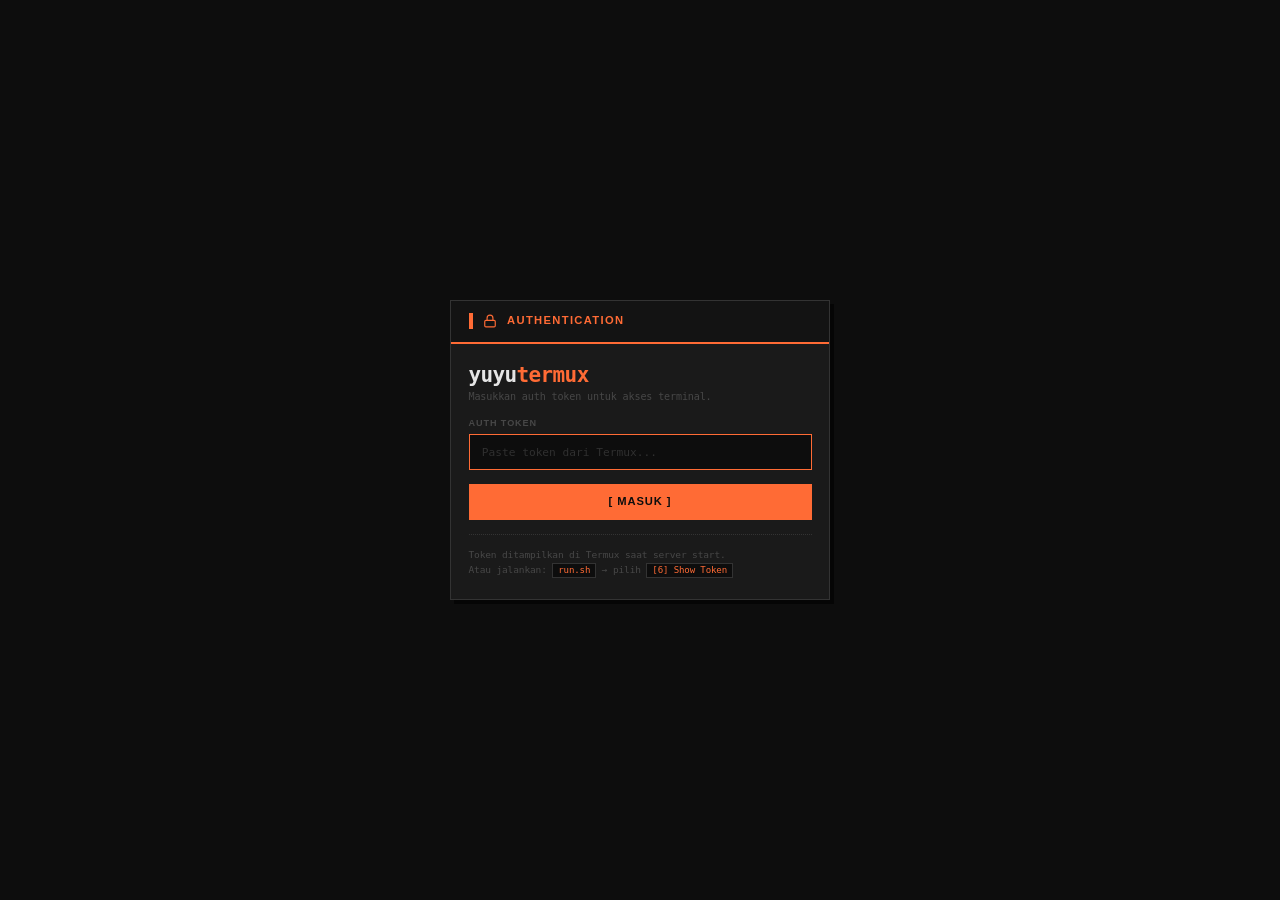
<file: templates/login.html>
<!DOCTYPE html>
<html lang="id">
<head>
    <meta charset="UTF-8">
    <meta name="viewport" content="width=device-width, initial-scale=1.0, maximum-scale=1.0, viewport-fit=cover">
    <meta name="theme-color" content="#0d0d0d">
    <meta http-equiv="Content-Security-Policy" content="default-src 'self'; script-src 'self' 'unsafe-inline'; style-src 'self' 'unsafe-inline' https://fonts.googleapis.com; font-src 'self' https://fonts.gstatic.com; connect-src 'self'; frame-ancestors 'none';">
    <meta name="referrer" content="no-referrer">
    <title>Yuyutermux · Login</title>
    <link rel="preconnect" href="https://fonts.googleapis.com">
    <link rel="preconnect" href="https://fonts.gstatic.com" crossorigin>
    <link href="https://fonts.googleapis.com/css2?family=Space+Grotesk:wght@400;700&family=Space+Mono:wght@400;700&display=swap" rel="stylesheet">
    <link rel="stylesheet" href="/static/css/base.css">
    <style>
        body {
            display: flex;
            align-items: center;
            justify-content: center;
            min-height: 100vh;
            padding: 1.25rem;
            background: var(--bg);
        }

        .login-box {
            width: 100%;
            max-width: 380px;
            background: var(--surface);
            border: 1px solid var(--border);
            box-shadow: var(--shadow-lg);
        }

        .login-header {
            padding: 0.875rem 1.25rem;
            background: var(--dark);
            border-bottom: 2px solid var(--accent);
            display: flex;
            align-items: center;
            gap: 0.75rem;
        }

        .login-header::before {
            content: '';
            width: 4px;
            height: 16px;
            background: var(--accent);
            flex-shrink: 0;
        }

        .login-title {
            font: 700 0.8rem/1 var(--sans);
            color: var(--accent);
            text-transform: uppercase;
            letter-spacing: 0.12em;
            margin: 0;
        }

        .login-body {
            padding: 1.5rem 1.25rem;
            display: flex;
            flex-direction: column;
            gap: 1rem;
        }

        .login-logo {
            font: 700 1.5rem/1 var(--mono);
            color: var(--text);
            letter-spacing: -0.03em;
            margin-bottom: 0.25rem;
        }

        .login-logo span {
            color: var(--accent);
        }

        .login-desc {
            font-size: 0.72rem;
            color: var(--cement);
            line-height: 1.6;
        }

        .login-field {
            display: flex;
            flex-direction: column;
            gap: 0.4rem;
        }

        .login-label {
            font: 700 0.65rem/1 var(--sans);
            color: var(--cement);
            text-transform: uppercase;
            letter-spacing: 0.1em;
        }

        .login-input {
            background: var(--bg);
            border: 1px solid var(--border);
            color: var(--text);
            font: 0.8rem/1 var(--mono);
            padding: 0.75rem 0.875rem;
            width: 100%;
            outline: none;
            transition: border-color 0.15s;
            -webkit-appearance: none;
        }

        .login-input:focus {
            border-color: var(--accent);
        }

        .login-input::placeholder {
            color: var(--cement);
            opacity: 0.6;
        }

        .login-btn {
            background: var(--accent);
            color: #0d0d0d;
            border: none;
            font: 700 0.8rem/1 var(--sans);
            text-transform: uppercase;
            letter-spacing: 0.08em;
            padding: 0.875rem;
            cursor: pointer;
            width: 100%;
            transition: background 0.15s, opacity 0.15s;
        }

        .login-btn:hover { background: var(--accent-dim); }
        .login-btn:active { opacity: 0.8; }
        .login-btn:disabled { opacity: 0.5; cursor: not-allowed; }

        .login-error {
            background: var(--danger-dim);
            border: 1px solid var(--danger);
            color: var(--danger);
            font: 0.72rem/1.5 var(--mono);
            padding: 0.6rem 0.875rem;
            display: none;
        }

        .login-error.visible { display: block; }

        .login-hint {
            font-size: 0.68rem;
            color: var(--cement);
            line-height: 1.6;
            border-top: 1px dotted var(--border);
            padding-top: 0.875rem;
        }

        .login-hint code {
            background: var(--bg);
            border: 1px solid var(--border);
            color: var(--accent);
            padding: 0.1rem 0.35rem;
            font-size: 0.65rem;
        }

        .spinner {
            display: none;
            width: 12px;
            height: 12px;
            border: 2px solid rgba(0,0,0,0.3);
            border-top-color: #0d0d0d;
            border-radius: 50%;
            animation: spin 0.6s linear infinite;
            margin-right: 0.5rem;
            vertical-align: middle;
        }

        @keyframes spin { to { transform: rotate(360deg); } }
    </style>
</head>
<body>

<div class="login-box">
    <div class="login-header">
        <h1 class="login-title">
            <svg style="width:14px;height:14px;vertical-align:middle;margin-right:6px" viewBox="0 0 24 24" fill="none" stroke="currentColor" stroke-width="2" stroke-linecap="round" stroke-linejoin="round">
                <rect x="3" y="11" width="18" height="11" rx="2" ry="2"/>
                <path d="M7 11V7a5 5 0 0 1 10 0v4"/>
            </svg>
            Authentication
        </h1>
    </div>
    <div class="login-body">
        <div>
            <div class="login-logo">yuyu<span>termux</span></div>
            <p class="login-desc">Masukkan auth token untuk akses terminal.</p>
        </div>

        <div id="errorBox" class="login-error"></div>

        <div class="login-field">
            <label class="login-label" for="tokenInput">Auth Token</label>
            <input
                id="tokenInput"
                class="login-input"
                type="password"
                placeholder="Paste token dari Termux..."
                autocomplete="off"
                autocorrect="off"
                autocapitalize="off"
                spellcheck="false"
            >
        </div>

        <button id="loginBtn" class="login-btn">
            <span class="spinner" id="spinner"></span>
            [ MASUK ]
        </button>

        <p class="login-hint">
            Token ditampilkan di Termux saat server start.<br>
            Atau jalankan: <code>run.sh</code> &rarr; pilih <code>[6] Show Token</code>
        </p>
    </div>
</div>

<script>
    // Helper: escape HTML to prevent XSS when showing error messages
    function escapeHtml(str) {
        if (!str) return '';
        return str.replace(/[&<>]/g, function(m) {
            if (m === '&') return '&amp;';
            if (m === '<') return '&lt;';
            if (m === '>') return '&gt;';
            return m;
        }).replace(/[\uD800-\uDBFF][\uDC00-\uDFFF]/g, function(c) {
            return c; // keep emojis intact
        });
    }

    // Get error message from URL parameter (safe)
    function getErrorFromUrl() {
        var urlParams = new URLSearchParams(window.location.search);
        var err = urlParams.get('error');
        if (err) {
            return decodeURIComponent(err);
        }
        return null;
    }

    var input = document.getElementById('tokenInput');
    var btn = document.getElementById('loginBtn');
    var errorBox = document.getElementById('errorBox');
    var spinner = document.getElementById('spinner');

    // Show any error passed via URL (from server redirect)
    var initialError = getErrorFromUrl();
    if (initialError) {
        errorBox.textContent = escapeHtml(initialError);
        errorBox.classList.add('visible');
    }

    input.focus();

    async function doLogin() {
        var token = input.value.trim();
        if (!token) {
            showError('Token tidak boleh kosong');
            return;
        }

        btn.disabled = true;
        spinner.style.display = 'inline-block';
        errorBox.classList.remove('visible');

        try {
            var res = await fetch('/api/auth/login', {
                method: 'POST',
                headers: { 'Content-Type': 'application/json' },
                body: JSON.stringify({ token: token })
            });
            var data;
            try { data = await res.json(); } catch (e) { data = {}; }
            if (res.ok && data.success) {
                window.location.href = data.redirect || '/';
                return;
            }
            showError(data.error || 'Login gagal');
        } catch (e) {
            showError('Tidak bisa konek ke server');
        } finally {
            btn.disabled = false;
            spinner.style.display = 'none';
        }
    }

    function showError(msg) {
        // SAFE: use textContent to avoid XSS
        errorBox.textContent = escapeHtml(msg);
        errorBox.classList.add('visible');
        input.focus();
        input.select();
    }

    btn.addEventListener('click', doLogin);
    input.addEventListener('keydown', function(e) { if (e.key === 'Enter') doLogin(); });
</script>

</body>
</html>
</file>
<file: static/css/base.css>
:root {
  --bg: #0d0d0d;
  --surface: #1a1a1a;
  --light: #2a2a2a;
  --dark: #131313;
  --cement: #474747;
  --text: #e5e5e5;
  --text2: #a98a80;
  --accent: #ff6b35;
  --accent-dim: #cc5529;
  --accent-glow: rgba(255, 107, 53, 0.15);
  --danger: #ff4d4d;
  --danger-dim: rgba(255, 77, 77, 0.15);
  --success: #4ade80;
  --success-dim: rgba(74, 222, 128, 0.15);
  --warning: #facc15;
  --warning-dim: rgba(250, 204, 21, 0.15);
  --info: #60a5fa;
  --info-dim: rgba(96, 165, 250, 0.15);
  --border: #333;
  --mono: 'Space Mono', 'SF Mono', 'Consolas', monospace;
  --sans: 'Space Grotesk', -apple-system, sans-serif;
  --shadow: 2px 2px 0 0 rgba(0, 0, 0, 0.4);
  --shadow-lg: 4px 4px 0 0 rgba(0, 0, 0, 0.6);
  --radius: 0;
  --transition: 0.2s ease;
}

* {
  margin: 0;
  padding: 0;
  box-sizing: border-box;
  -webkit-tap-highlight-color: transparent;
}

html,
body {
  height: 100%;
  width: 100%;
  overflow: auto;
  background: var(--bg);
  color: var(--text);
  font: 14px/1.6 var(--mono);
  letter-spacing: -0.01em;
}

::-webkit-scrollbar {
  width: 5px;
  height: 5px;
}

::-webkit-scrollbar-track {
  background: transparent;
}

::-webkit-scrollbar-thumb {
  background: var(--cement);
  border-radius: 3px;
}

::-webkit-scrollbar-thumb:hover {
  background: var(--accent);
}

.hidden {
  display: none !important;
}

.reload-toast {
  position: fixed;
  top: 20px;
  left: 50%;
  transform: translateX(-50%);
  background: var(--accent);
  color: var(--bg);
  padding: 12px 24px;
  border: 2px solid var(--accent-dim);
  font: 700 11px/1 var(--sans);
  text-transform: uppercase;
  letter-spacing: 0.1em;
  z-index: 10000;
  box-shadow: var(--shadow);
}

.splash-screen {
  position: fixed;
  inset: 0;
  z-index: 99999;
  background: var(--bg);
  display: flex;
  align-items: center;
  justify-content: center;
  transition: opacity 0.5s ease, visibility 0.5s ease;
}

.splash-screen.fade-out {
  opacity: 0;
  visibility: hidden;
}

.splash-content {
  text-align: center;
  width: 240px;
}

.splash-logo {
  position: relative;
  margin-bottom: 32px;
}

.splash-cursor {
  display: inline-block;
  width: 8px;
  height: 28px;
  background: var(--accent);
  animation: blink 1s step-end infinite;
  vertical-align: middle;
  margin-right: 2px;
  border-radius: 1px;
}

.splash-text {
  font: 700 28px/1 var(--mono);
  color: var(--text);
  letter-spacing: -0.02em;
}

.splash-accent {
  color: var(--accent);
}

@keyframes blink {
  50% {
    opacity: 0;
  }
}

.splash-bar {
  width: 100%;
  height: 3px;
  background: var(--light);
  margin-bottom: 16px;
  overflow: hidden;
  border-radius: 2px;
}

.splash-bar-fill {
  width: 0;
  height: 100%;
  background: var(--accent);
  transition: width 0.3s ease;
  border-radius: 2px;
}

.splash-bar-fill.animate {
  animation: barFill 1.5s ease forwards;
}

@keyframes barFill {
  0% {
    width: 0;
  }
  30% {
    width: 45%;
  }
  60% {
    width: 75%;
  }
  100% {
    width: 100%;
  }
}

.splash-status {
  font: 11px/1 var(--mono);
  color: var(--cement);
  letter-spacing: 0.05em;
}

.toast-container {
  position: fixed;
  top: 12px;
  right: 12px;
  z-index: 9999;
  display: flex;
  flex-direction: column;
  gap: 8px;
  pointer-events: none;
  max-width: calc(100vw - 24px);
}

.toast {
  display: flex;
  align-items: center;
  gap: 10px;
  padding: 10px 16px;
  background: var(--surface);
  border: 1px solid var(--border);
  box-shadow: 0 4px 16px rgba(0, 0, 0, 0.5);
  font: 11px/1.2 var(--mono);
  color: var(--text);
  pointer-events: auto;
  animation: toastIn 0.3s ease;
  max-width: 320px;
}

.toast.removing {
  animation: toastOut 0.3s ease forwards;
}

.toast-icon {
  flex-shrink: 0;
  width: 18px;
  height: 18px;
  display: flex;
  align-items: center;
  justify-content: center;
  font-size: 12px;
}

.toast.success {
  border-left: 3px solid var(--success);
}

.toast.success .toast-icon {
  color: var(--success);
}

.toast.error {
  border-left: 3px solid var(--danger);
}

.toast.error .toast-icon {
  color: var(--danger);
}

.toast.info {
  border-left: 3px solid var(--info);
}

.toast.info .toast-icon {
  color: var(--info);
}

.toast.warning {
  border-left: 3px solid var(--warning);
}

.toast.warning .toast-icon {
  color: var(--warning);
}

.toast-progress {
  position: absolute;
  bottom: 0;
  left: 0;
  height: 2px;
  background: var(--accent);
  animation: toastProgress 3s linear forwards;
}

@keyframes toastIn {
  from {
    transform: translateX(100%);
    opacity: 0;
  }
  to {
    transform: translateX(0);
    opacity: 1;
  }
}

@keyframes toastOut {
  from {
    transform: translateX(0);
    opacity: 1;
  }
  to {
    transform: translateX(100%);
    opacity: 0;
  }
}

@keyframes toastProgress {
  from {
    width: 100%;
  }
  to {
    width: 0;
  }
}
</file>
